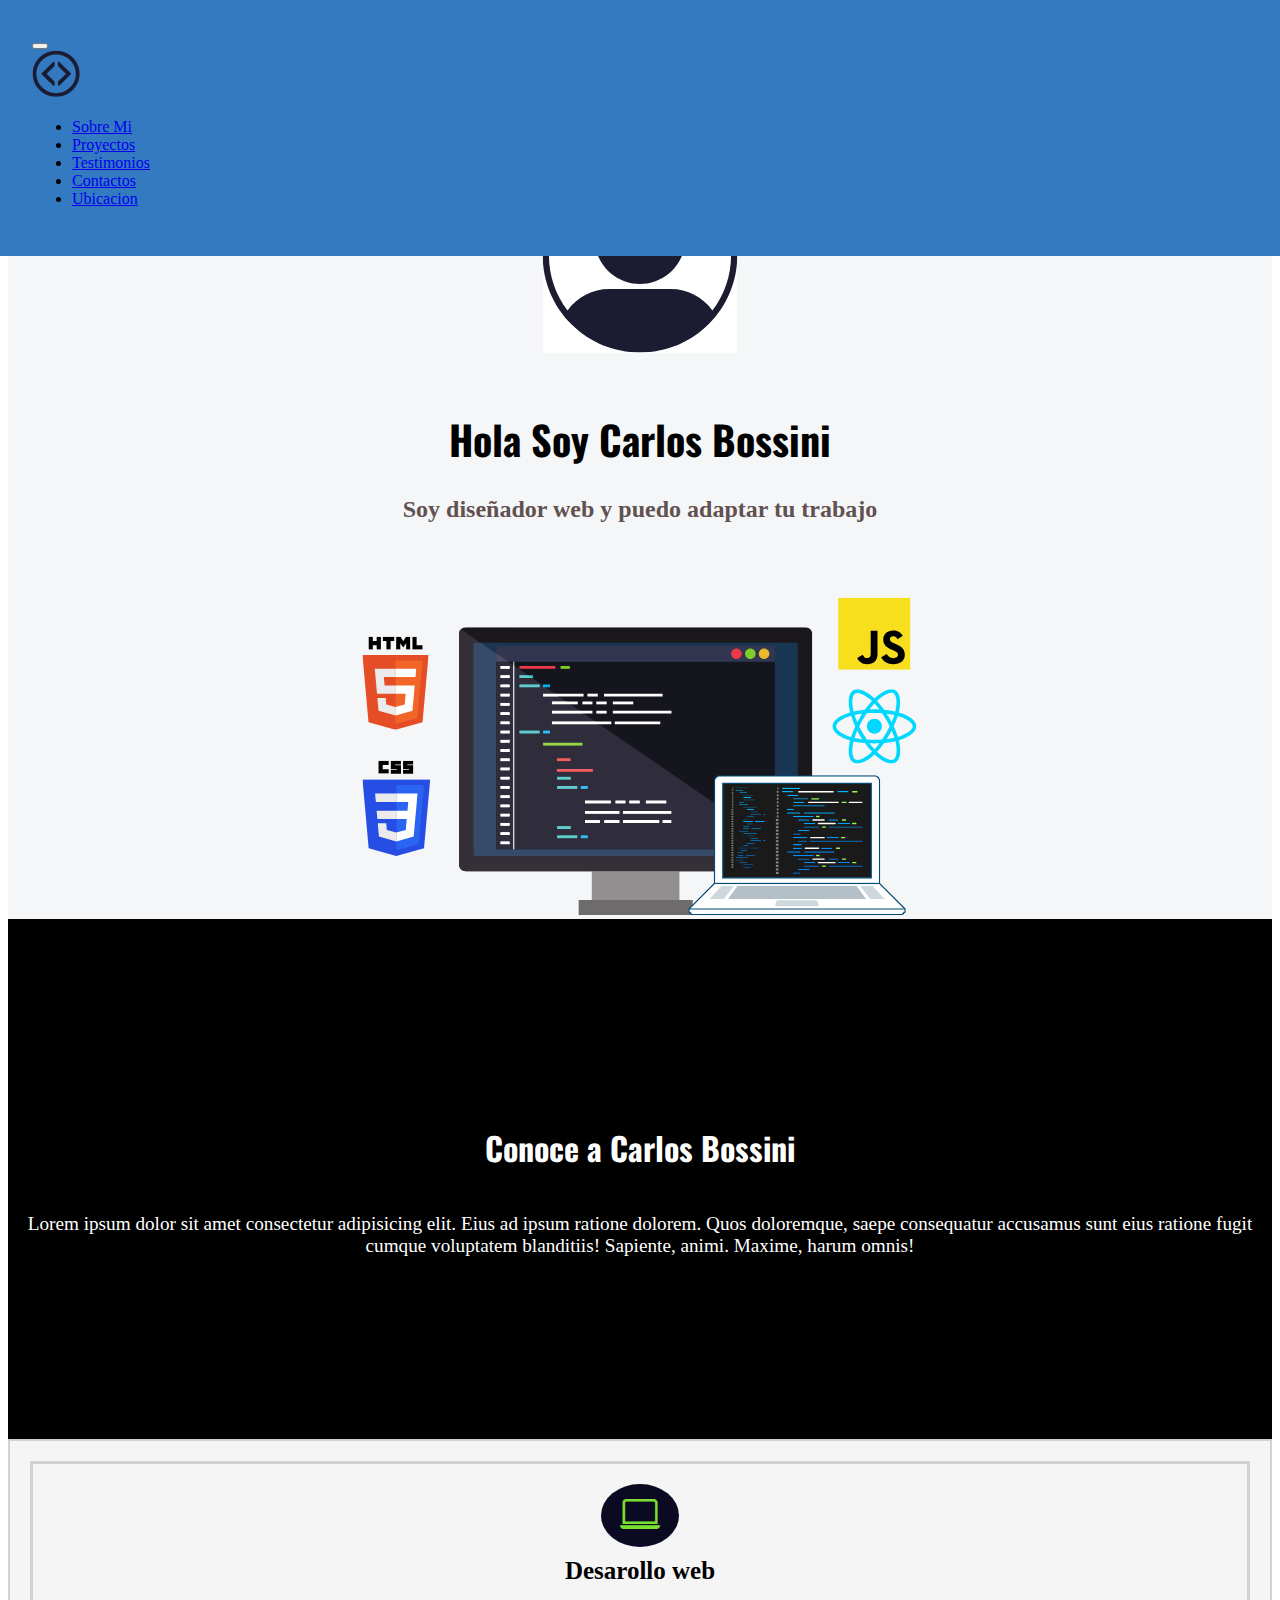
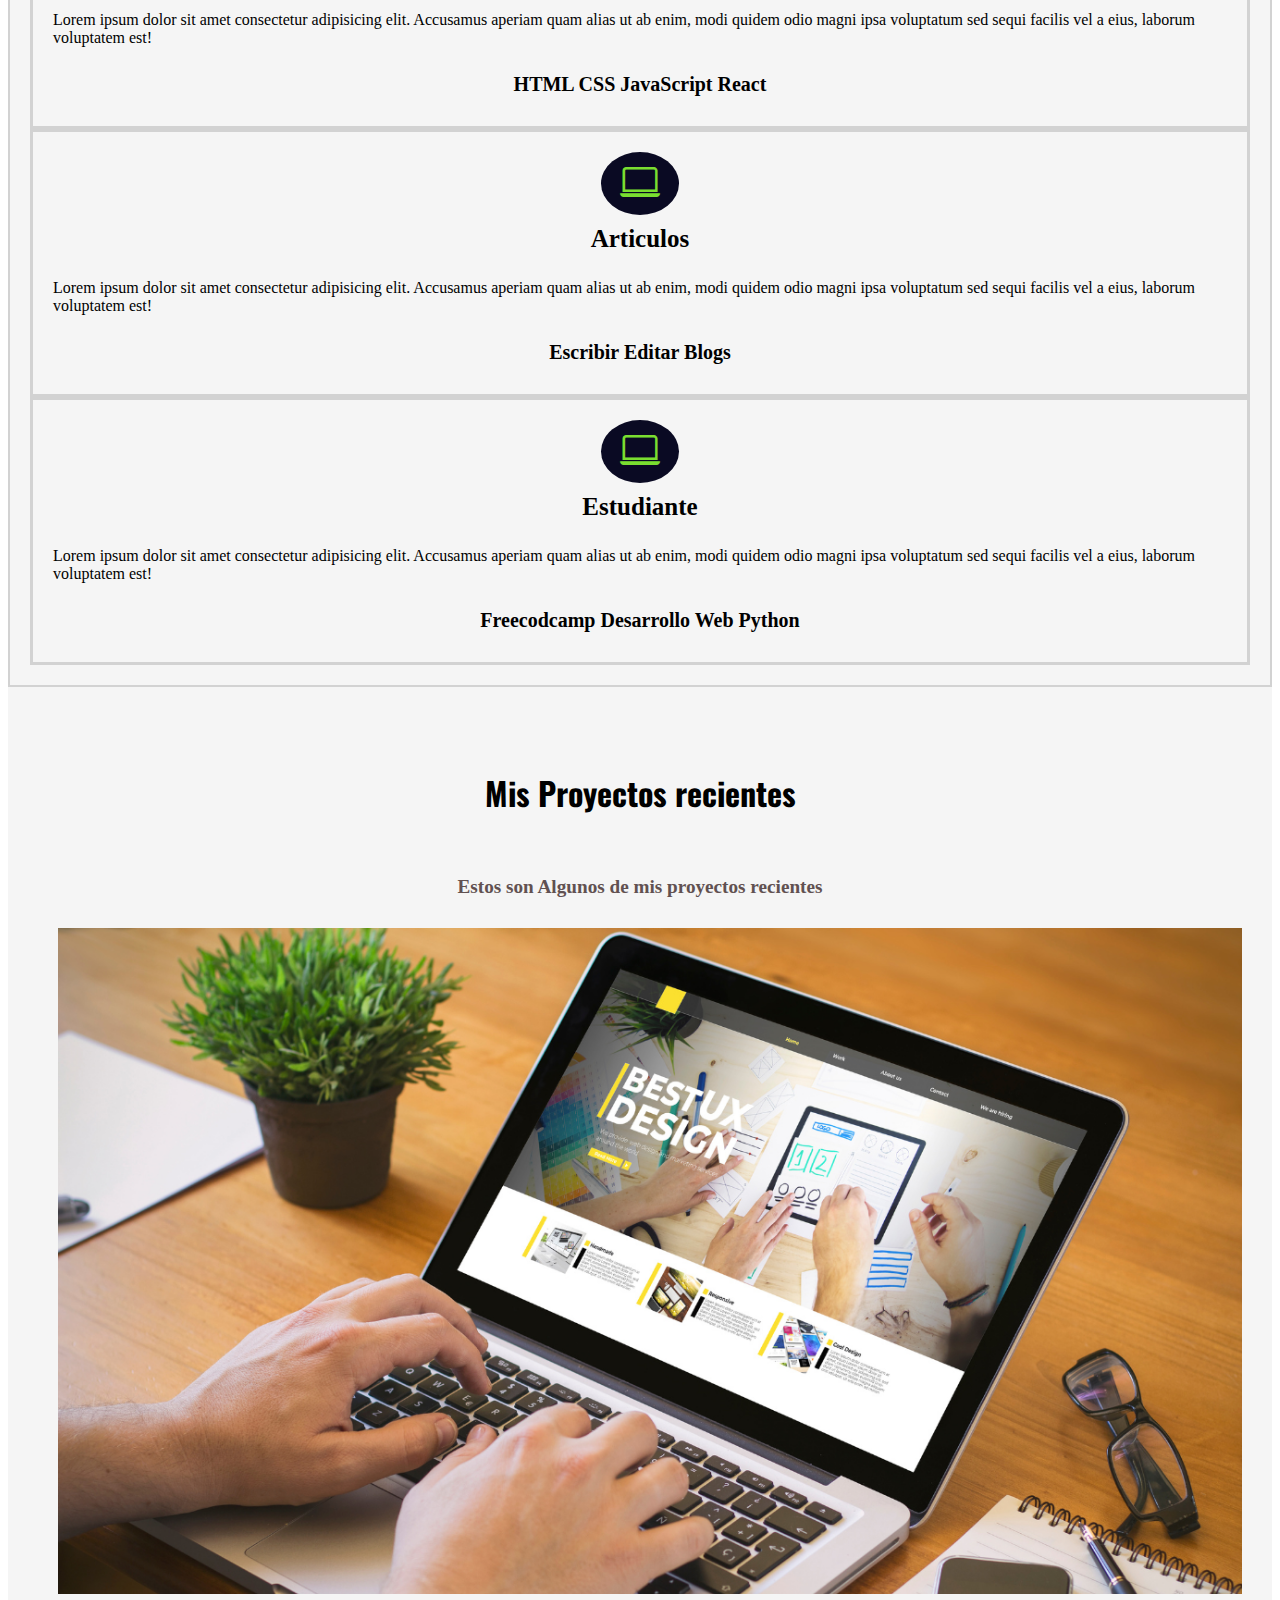
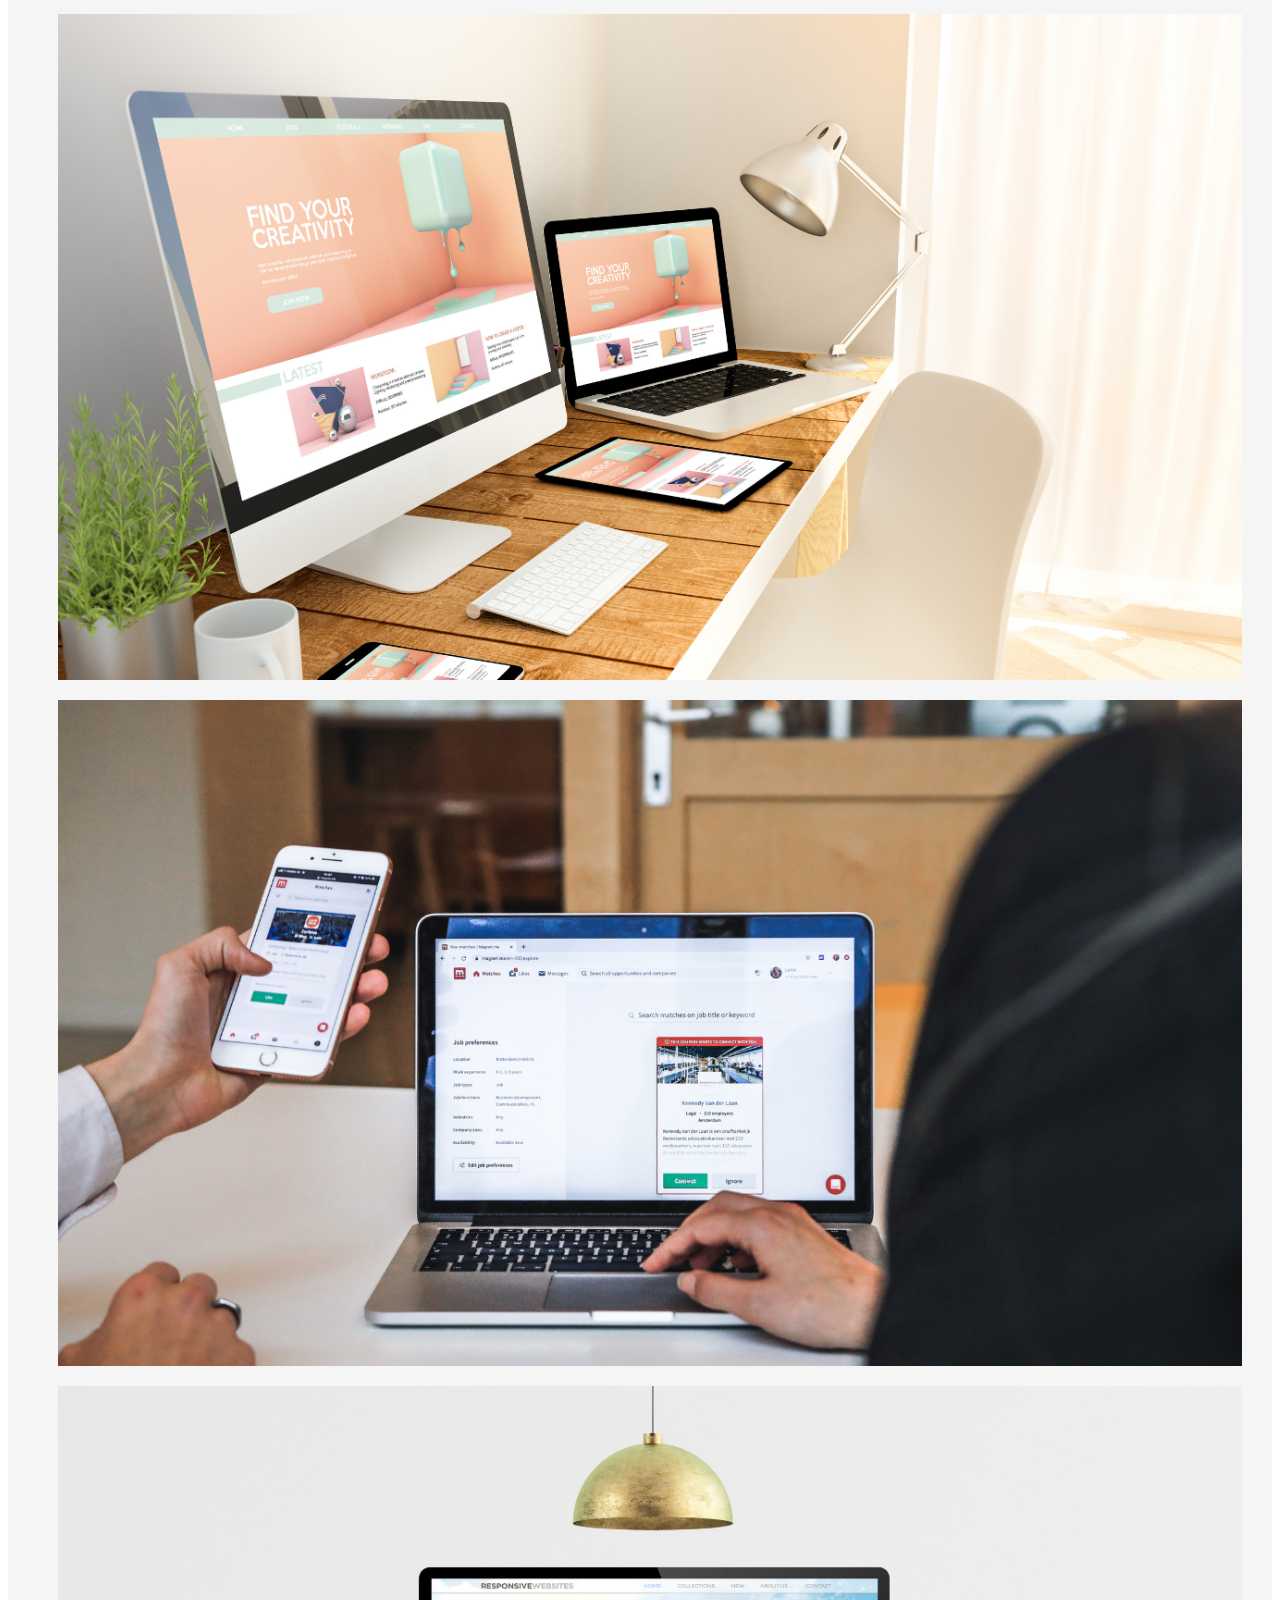
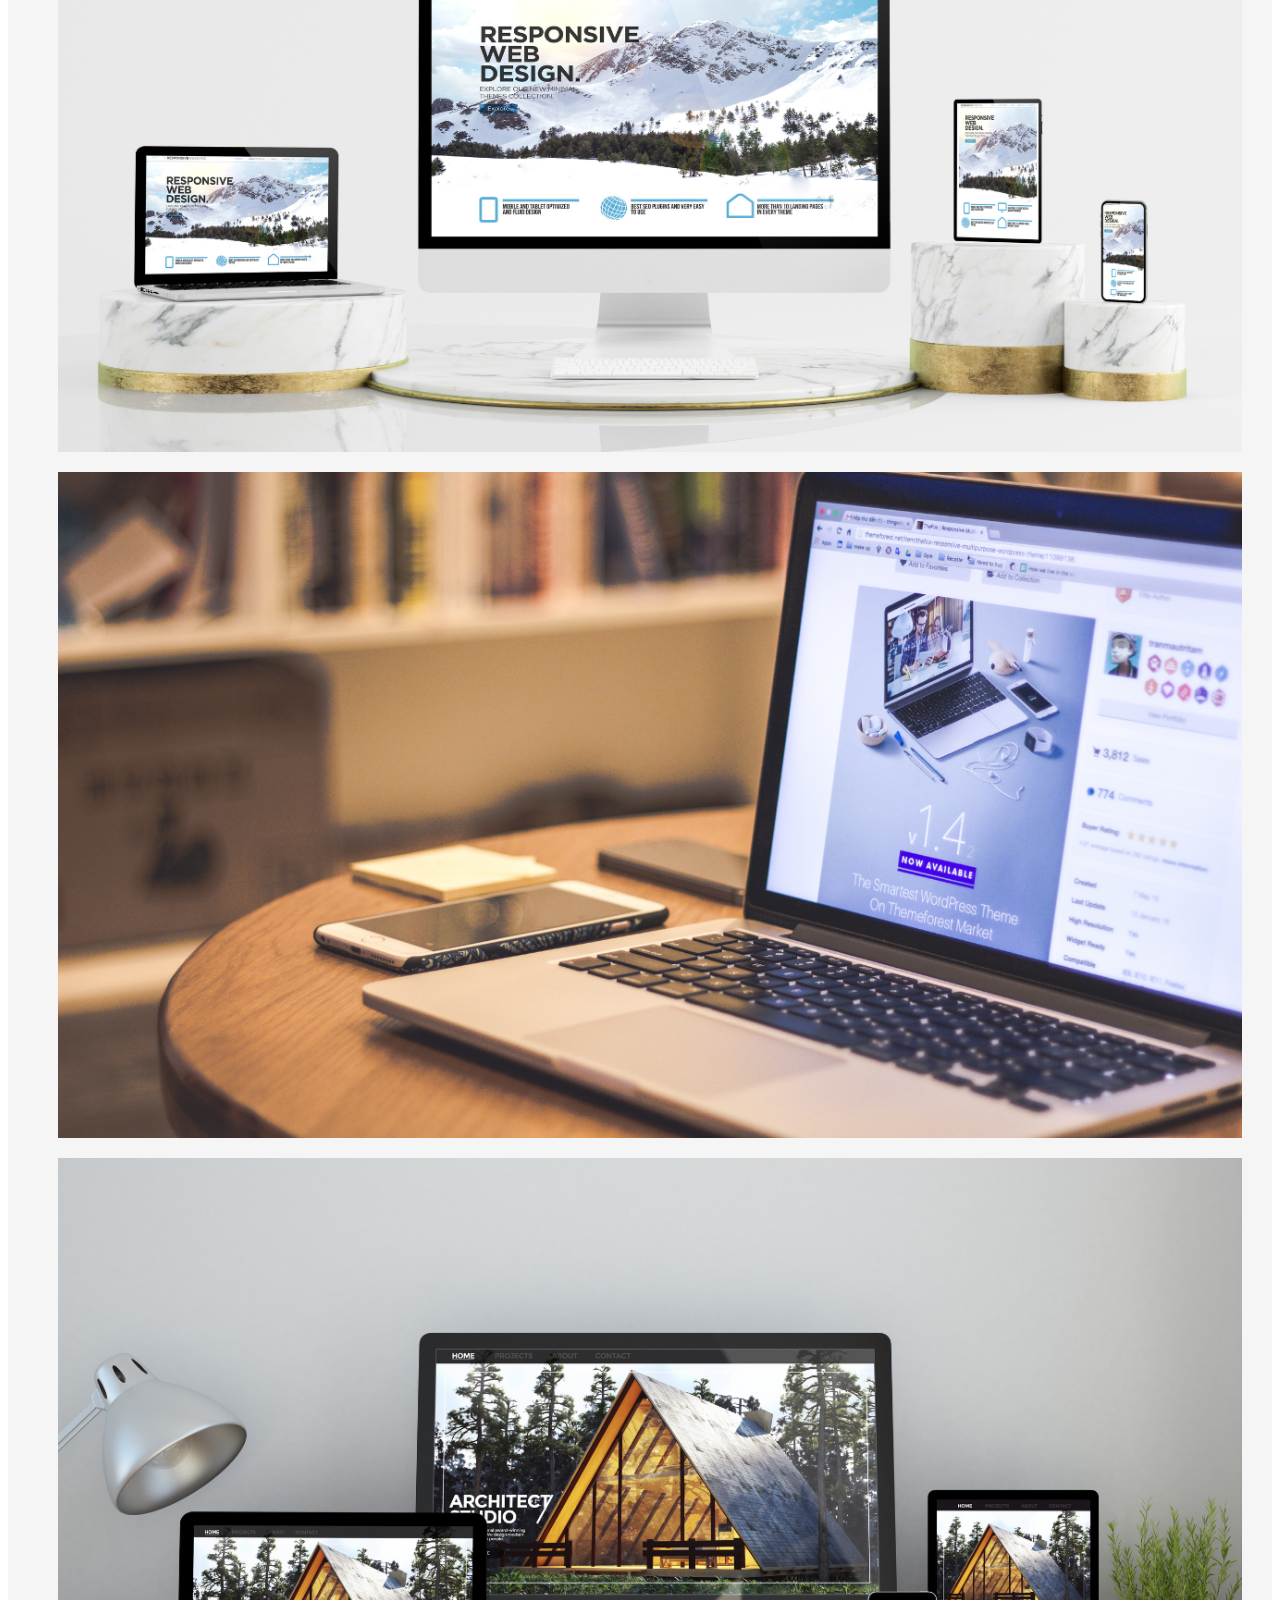
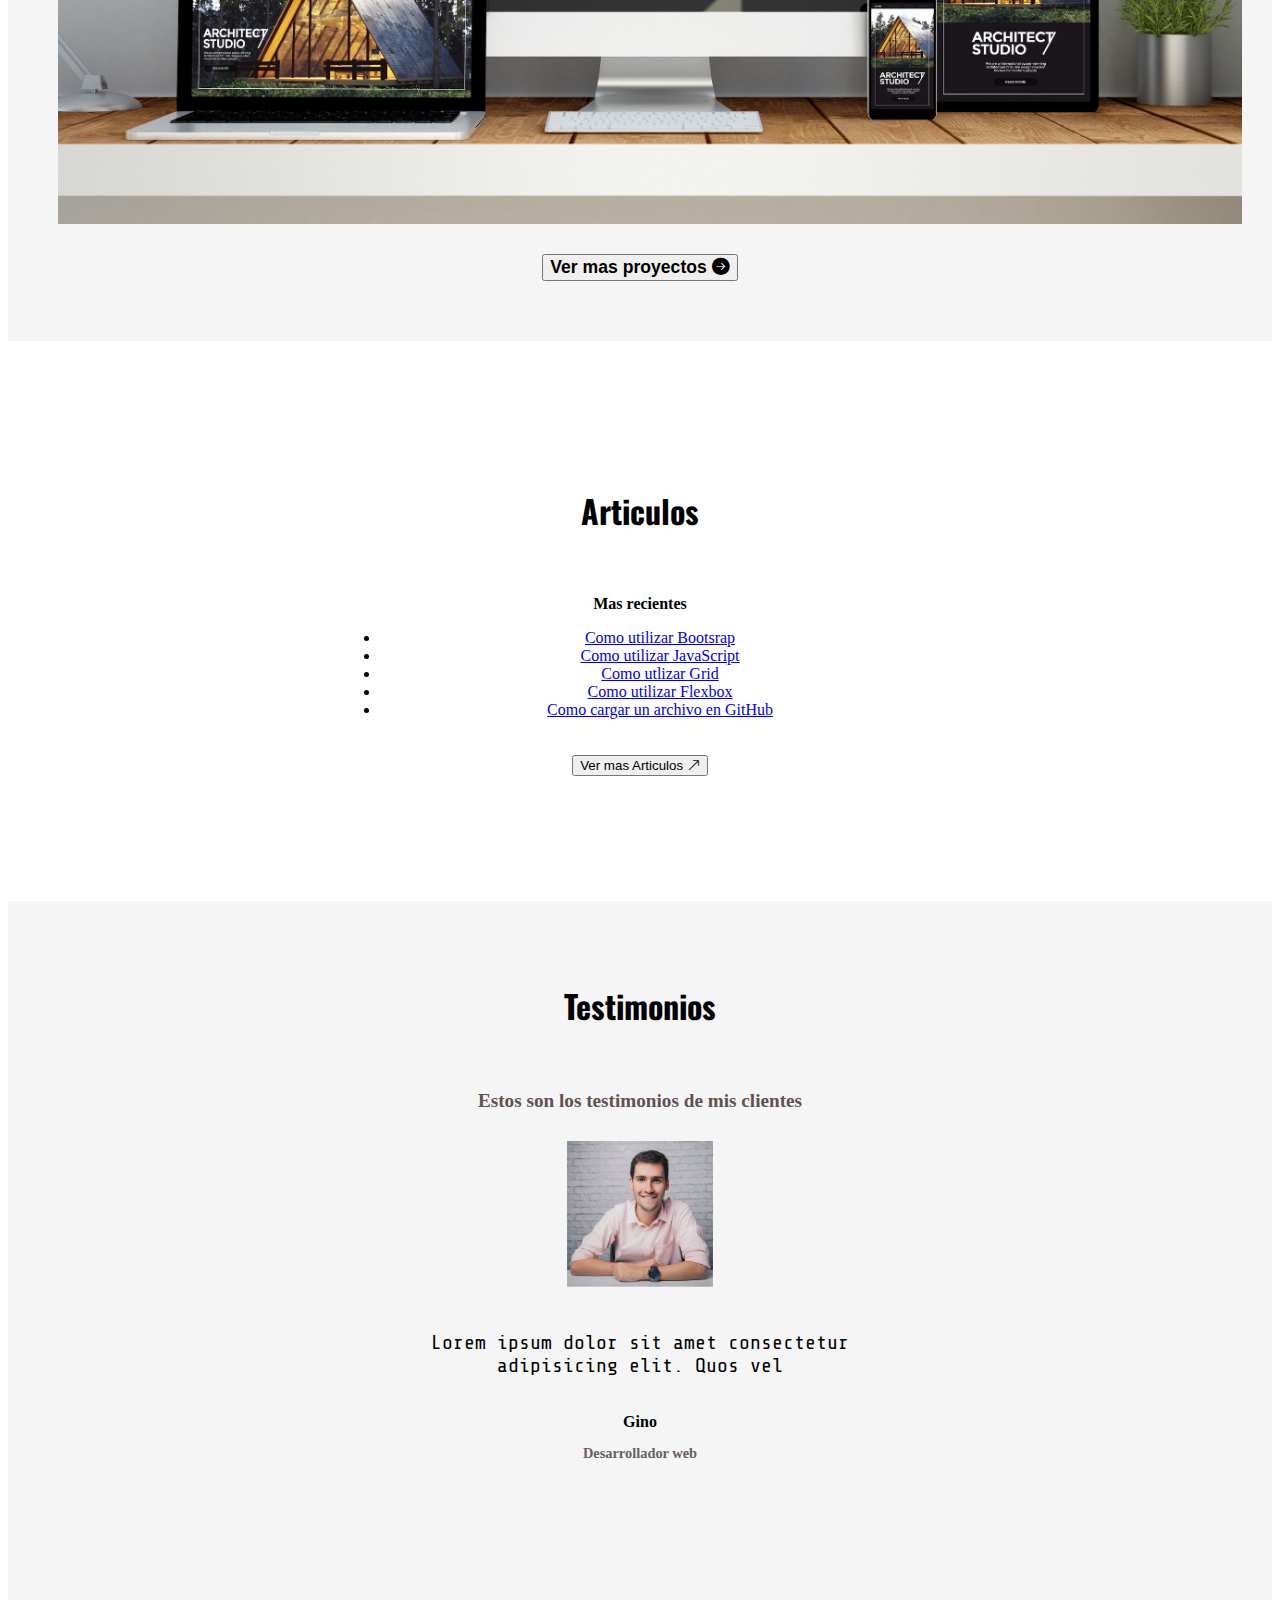
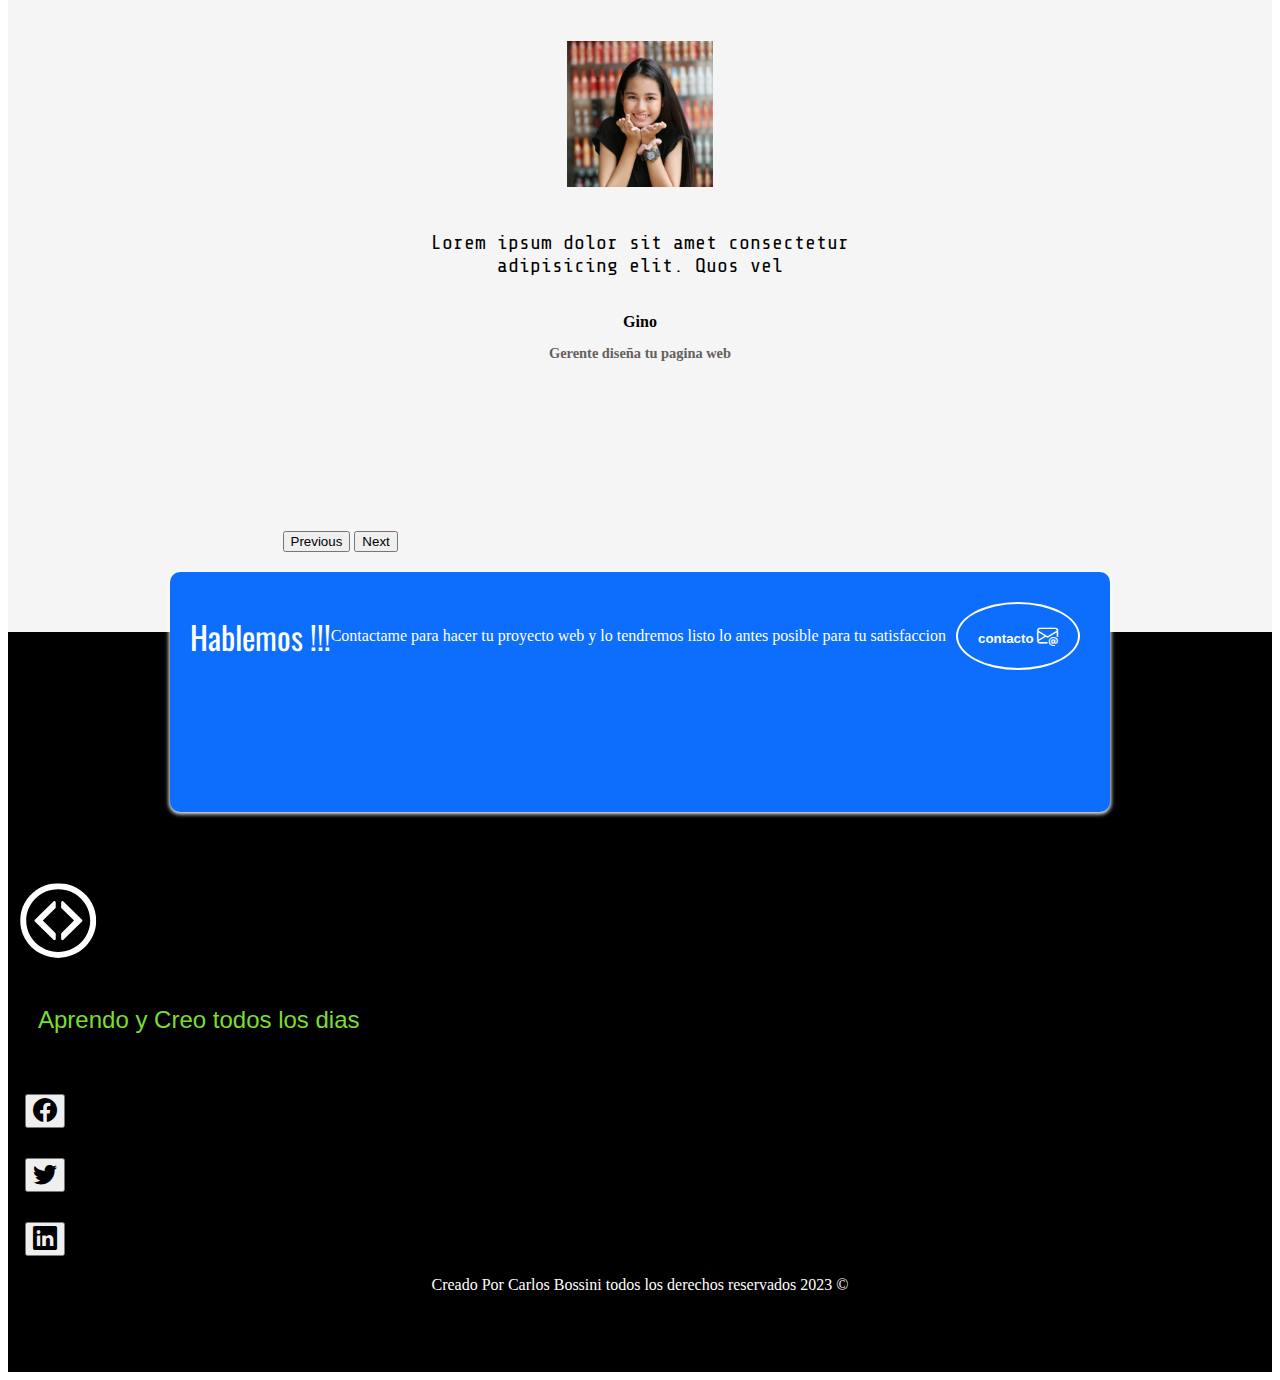
<file: index.html>
<!DOCTYPE html>
<html lang="es">

<head>
    <!--meta datos-->
    <meta charset="UTF-8">
    <meta name="author" content="Carlos Bossini">
    <meta name="description" content="Portafolio de desarrollo de Calos Bossini">
    <meta name="keywords" content="HTML,CSS,JavaScript, React">
    <!-- <meta name="viewport" conten="device-width=device-width, initial-scale=1"> -->
    <meta name="viewport" content="width=device-width,initial-scale=1,minimum-scale=1">
    <!--titulo-->
    <title>Carlos Bossini /Desarrollo web Front-End</title>
    <!--Favicon-->
    <link rel="icon" type="image/x-icon" href="./img/icono.png">

    <!--bootstrap-->
    <link href="https://cdn.jsdelivr.net/npm/bootstrap@5.3.2/dist/css/bootstrap.min.css" rel="stylesheet"
        integrity="sha384-T3c6CoIi6uLrA9TneNEoa7RxnatzjcDSCmG1MXxSR1GAsXEV/Dwwykc2MPK8M2HN" crossorigin="anonymous">
    <!--bootstrap-->
    <link rel="stylesheet" href="https://cdn.jsdelivr.net/npm/bootstrap-icons@1.11.1/font/bootstrap-icons.css">
    <!--css-->
    <link rel="stylesheet" href="./css/style.css">
    <link rel="preconnect" href="https://fonts.googleapis.com">
    <link rel="preconnect" href="https://fonts.gstatic.com" crossorigin>
    <link
        href="https://fonts.googleapis.com/css2?family=Oswald:wght@500;600&family=Poppins:wght@700&family=Young+Serif&display=swap"
        rel="stylesheet">
    <link rel="preconnect" href="https://fonts.googleapis.com">
    <link rel="preconnect" href="https://fonts.gstatic.com" crossorigin>
    <link
        href="https://fonts.googleapis.com/css2?family=Oswald:wght@500;600&family=Poppins:wght@700&family=Share+Tech+Mono&family=Young+Serif&display=swap"
        rel="stylesheet">

</head>


<body class="container-fluid">
    <!--Barra de Navegacion-->
    <header>
        <nav class="navbar navbar-expand-md navbar-light ">
            <div class="container-fluid">
                <button class="navbar-toggler" type="button" data-bs-toggle="collapse" data-bs-target="#navbarToggler"
                    aria-controls="navbarToggler" aria-expanded="false" aria-label="Toggle navigation">
                    <span class="navbar-toggler-icon"></span>
                </button>
                <div class="collapse navbar-collapse " id="navbarToggler">
                    <a class="navbar-brand" href="#"><img class="logo" src="./img/icono.png" alt="logopaginaweb">
                    </a>
                    <ul class="navbar-nav d-flex justify-content-center align-items-center">
                        <li class="nav-item">
                            <a class="nav-link active" aria-current="page" href="#sobre-mi">Sobre Mi</a>
                        </li>
                        <li class="nav-item">
                            <a class="nav-link" href="#proyectos">Proyectos</a>
                        </li>
                        <li class="nav-item">
                            <a class="nav-link" aria-disabled="true" href="#testimonios">Testimonios</a>
                        </li>
                        <li class="nav-item">
                            <a class="nav-link " aria-disabled="true" href="./contacto.html#contact">Contactos</a>
                        </li>
                        <li class="nav-item">
                            <a class="nav-link " aria-disabled="true"
                                href="./ubicacion.html#nuestra-ubicacion">Ubicacion</a>
                        </li>
                    </ul>

                </div>
            </div>
        </nav>
    </header>
    <!--Seccion Hero-->
    <section class="hero align-items-stretch mt-20px">
        <div class="hero-principal d-flex flex-column justify-content-center align-items-center">
            <img class="hero-imagen rounded-circle" src="./img/desarrollador-ejemplo.svg" alt="fotodecarlos">
            <h1>Hola Soy Carlos Bossini</h1>
            <h2>Soy diseñador web y puedo adaptar tu trabajo</h2>
        </div>
        <div class="hero-inferior">
            <img class="hero-inferior-imagen img-fluid" src="./img/hero-inferior.svg" alt="imageninferior">
        </div>

    </section>
    <!--seccion sobre mi-->
    <section id="sobre-mi" class="sobre-mi seccion-oscura">
        <div class="contenedor">
            <h2 class="seccion-titulo texto-blanco">Conoce a Carlos Bossini</h2>
            <p class="seccion-texto">Lorem ipsum dolor sit amet consectetur adipisicing elit. Eius ad ipsum ratione
                dolorem. Quos doloremque, saepe consequatur accusamus sunt eius ratione fugit cumque voluptatem
                blanditiis! Sapiente, animi. Maxime, harum omnis!
            </p>
        </div>
    </section>
    <!--experiencia-->
    <section class="experiencia   seccion-clara">
        <div class="container text-center">
            <div class="row ">
                <div class="col-12 col-md-4 expriencia columna">
                    <i class="bi bi-laptop"></i>
                    <p class="experiencia-titulo">Desarollo web</p>
                    <p>Lorem ipsum dolor sit amet consectetur adipisicing elit. Accusamus aperiam quam alias ut ab enim,
                        modi quidem odio magni ipsa voluptatum sed sequi facilis vel a eius, laborum voluptatem est!
                    </p>
                    <div class="badges-contenedor">
                        <span class="badge text-bg-primary">HTML</span>
                        <span class="badge text-bg-primary">CSS
                        </span>
                        <span class="badge text-bg-primary">JavaScript</span>
                        <span class="badge text-bg-primary">React</span>
                    </div>


                </div>
                <div class="col-12 col-md-4 expriencia columna">
                    <i class="bi bi-laptop"></i>
                    <p class="experiencia-titulo">Articulos</p>
                    <p>Lorem ipsum dolor sit amet consectetur adipisicing elit. Accusamus aperiam quam alias ut ab enim,
                        modi quidem odio magni ipsa voluptatum sed sequi facilis vel a eius, laborum voluptatem est!
                    </p>
                    <div class="badges-contenedor">
                        <span class="badge text-bg-primary">Escribir</span>
                        <span class="badge text-bg-primary">Editar</span>
                        <span class="badge text-bg-primary">Blogs</span>


                    </div>

                </div>
                <div class="col-12 col-md-4 expriencia columna">
                    <i class="bi bi-laptop"></i>
                    <p class="experiencia-titulo">Estudiante</p>
                    <p>Lorem ipsum dolor sit amet consectetur adipisicing elit. Accusamus aperiam quam alias ut ab enim,
                        modi quidem odio magni ipsa voluptatum sed sequi facilis vel a eius, laborum voluptatem est!
                    </p>
                    <div class="badges-contenedor">
                        <span class="badge text-bg-primary">Freecodcamp</span>
                        <span class="badge text-bg-primary">Desarrollo Web
                        </span>
                        <span class="badge text-bg-primary">Python</span>

                    </div>
                </div>

    </section>
    <!--Proyectos-->
    <section id="proyectos" class="proyectos-recientes seccion-clara d-flex flex-column">
        <h2 class="seccion-titulo  texto-negro">Mis Proyectos recientes</h2>
        <h3 class="seccion-descripcion">Estos son Algunos de mis proyectos recientes</h3>


        <!--galeria de proyectos-->
        <div class="continar text-center poryectos-contenedor">
            <div class="row">
                <!--PROYECTO 1-->
                <div class="col-12 col-md-6 col-lg-4">
                    <div class="proyecto">
                        <img src="./img/proyecto1.png" alt="proyecto1">
                        <div class="overlay">
                            <p>proyecto 1</p>
                            <div class="iconos-contenedor" d-flex justify-content-around><a 
                                    href="https://icons.getbootstrap.com/icons/github/" target="_blank"> <i
                                        class="bi bi-github"></i> <a 
                                        href="https://www.freecodecamp.org/learn/2022/responsive-web-design/"
                                        target="_blank"><i class="bi bi-laptop"></i></a></a>
                            </div>


                        </div>

                    </div>
                </div>
                <!--PROYECTO 2-->
                <div class="col-12 col-md-6 col-lg-4">
                    <div class="proyecto">
                        <img src="./img/proyecto2.png" alt="proyecto2">
                        <div class="overlay">
                            <p>proyecto 2</p>
                            <div class="iconos-contenedor"><a href="https://icons.getbootstrap.com/icons/github/"
                                    target="_blank"> <i class="bi bi-github"></i></a> <a
                                    href="https://www.freecodecamp.org/learn/2022/responsive-web-design/"
                                    target="_blank"><i class="bi bi-laptop"></i></a></div>
                        </div>

                    </div>

                </div>
                <!--PROYECTO3-->
                <div class="col-12 col-md-6 col-lg-4">
                    <div class="proyecto">
                        <img src="./img/proyecto3.png" alt="proyecto3">
                        <div class="overlay">
                            <p>proyecto 3</p>
                            <div class="iconos-contenedor"><a href="https://icons.getbootstrap.com/icons/github/"
                                    target="_blank"> <i class="bi bi-github"></i></a><a
                                    href="https://www.freecodecamp.org/learn/2022/responsive-web-design/"
                                    target="_blank"><i class="bi bi-laptop"></i></a></div>
                        </div>

                    </div>

                </div>
                <!--PORYECTO 4-->
                <div class="col-12 col-md-6 col-lg-4">
                    <div class="proyecto">
                        <img src="./img/proyecto4.png" alt="proyecto4">
                        <div class="overlay">
                            <p>proyecto 4</p>
                            <div class="iconos-contenedor"><a href="https://icons.getbootstrap.com/icons/github/"
                                    target="_blank"> <i class="bi bi-github"></i></a> <a
                                    href="https://www.freecodecamp.org/learn/2022/responsive-web-design/"
                                    target="_blank"><i class="bi bi-laptop"></i></a></div>
                        </div>

                    </div>

                </div>
                <!--PROYECTO 5-->
                <div class="col-12 col-md-6 col-lg-4">
                    <div class="proyecto">
                        <img src="./img/proyecto5.png" alt="proyecto5">
                        <div class="overlay">
                            <p>proyecto 5</p>
                            <div class="iconos-contenedor"><a href="https://icons.getbootstrap.com/icons/github/"
                                    target="_blank"> <i class="bi bi-github"></i></a><a
                                    href="https://www.freecodecamp.org/learn/2022/responsive-web-design/"
                                    target="_blank"><i class="bi bi-laptop"></i></a></div>
                        </div>

                    </div>

                </div>
                <!--´PROYECTO6-->
                <div class="col-12 col-md-6 col-lg-4">
                    <div class="proyecto">
                        <img src="./img/proyecto6.png" alt="proyecto6">
                        <div class="overlay">
                            <p>proyecto 6</p>
                            <div class="iconos-contenedor"><a href="https://icons.getbootstrap.com/icons/github/"
                                    target="_blank"> <i class="bi bi-github"></i></a><a
                                    href="https://www.freecodecamp.org/learn/2022/responsive-web-design/"
                                    target="_blank"><i class="bi bi-laptop"></i></a></div>
                        </div>

                    </div>

                </div>

            </div>
        </div>
        <a href="https://github.com/worldipc1/worldipc1" target="_blank">
            <button type="button" class="btn btn-info">Ver mas proyectos
                <i class="bi bi-arrow-right-circle-fill"></i>
            </button>
        </a>
    </section>
    <!--lista de articulos-->
    <section class="articulos justify-content-start">
        <h2 class="seccion-titulo">Articulos</h2>
        <div class="card">
            <div class="card-header">
                Mas recientes
            </div>
            <ul class="list-group list-group-flush">

                <li class="list-group-item hoverly "><a class="text-decoration-none"
                        href="https://raiolanetworks.es/blog/bootstrap/" alt="linkweb" target="_blank">Como utilizar Bootsrap</a>
                </li>

                <li class="list-group-item hoverly"><a class="text-decoration-none" href="https://platzi.com/cursos/basico-javascript/?utm_source=google&utm_medium=cpc&utm_campaign=20304299275&utm_adgroup=153534948187&utm_content=663386160434&gclid=EAIaIQobChMIj7b7vsGKggMVw1VIAB2diAvOEAAYAyAAEgIC-vD_BwE&gclsrc=aw.ds" alt="linkeb" target="_blank"> Como
                    utilizar JavaScript </a></li>
                
                    <li class="list-group-item hoverly"><a class="text-decoration-none" href="https://lenguajecss.com/css/maquetacion-y-colocacion/grid-css/" alt="linkweb" target="_blank"> 
                   Como utlizar Grid </a></li>

                   <li class="list-group-item">
                <a class="text-decoration-none" href="https://www.ionos.es/digitalguide/paginas-web/creacion-de-paginas-web/css-flexbox/" alt="linkweb" target="_blank">
                    Como utilizar Flexbox </a></li>
                
                    <li class="list-group-item hoverly "><a class="text-decoration-none" href="https://www.freecodecamp.org/espanol/" target="_blank">
                   Como cargar un archivo en GitHub </a></li>
                
            </ul>
        </div>
        <a class="text-decoration-none" href="https://git-scm.com/download/win" target="_blank">
            <button type="button" class="btn btn-outline-info">Ver mas Articulos
                <i class="bi bi-arrow-up-right hoverly"></i>
            </button>
        </a>

    </section>
    <!--testimonios carrusel-->
    <section id="testimonios" class="testimonios seccion-clara">
        <h2 class="seccion-titulo">Testimonios</h2>
        <h3 class="seccion-descripcion">Estos son los testimonios de mis clientes</h3>
        <!--carrusel-->
        <div id="testimonio-carrusel" class="carousel carrusel-dark slide" data-bs-ride="carousel">
            <div class="carousel-inner">
                <div class="carousel-item active">
                    <div class="container">
                        <img class="testimonio-imagen rounded-circle" src="./img/cliente1.svg" alt="jean">
                        <p class="testimonio-texto">Lorem ipsum dolor sit amet consectetur adipisicing elit. Quos vel </p>
                        <div class="testimonio-info">
                            <p class="cliente">Gino</p>
                            <p class="cargo"> Desarrollador web</p>
                        </div>
                    </div>
                </div>
                <div class="carousel-item">
                    <div class="container">
                        <img class="testimonio-imagen rounded-circle" src="./img/cliente2.svg" alt="nora">
                        <p class="testimonio-texto">Lorem ipsum dolor sit amet consectetur adipisicing elit. Quos vel</p>
                        <div class="testimonio-info">
                            <p class="cliente">Gino</p>
                            <p class="cargo"> Gerente diseña tu pagina web</p>
                        </div>
                    </div>


                </div>
            </div>
            <button class="carousel-control-prev" type="button" data-bs-target="#testimonio-carrusel"
                data-bs-slide="prev">
                <span class="carousel-control-prev-icon text-light bg-dark rounded-circle " aria-hidden="true"></span>
                <span class="visually-hidden">Previous</span>
            </button>
            <button class="carousel-control-next " type="button" data-bs-target="#testimonio-carrusel"
                data-bs-slide="next ">
                <span class="carousel-control-next-icon text-light bg-dark rounded-circle" aria-hidden="true"></span>
                <span class="visually-hidden">Next</span>
            </button>
        </div>
    </section>

    <!--seccion contacto-->

    <section id="contactos" class="contacto seccion-oscura">

        <div class="container">
            <div class="container text-center rectangulo d-flex justify-content-evenly">
                <div class="row">
                    <div class="col-12 col-md-4 seccion-titulo">
                        Hablemos !!!
                    </div>
                    <div class="col-12 col-md-4 descripcion "> Contactame para hacer tu proyecto web y lo tendremos
                        listo lo antes posible para tu satisfaccion
                    </div>
                    <div class="col-12 col-md-4">
                        <a href="mailto: worldipc1@live.com">
                            <button type="button"> contacto <i class="bi bi-envelope-at"></i></button>
                        </a>
                    </div>
                </div>
            </div>
        </div>
    </section>

    <!--pie de pagina-->

    <footer class="seccion-oscura d-flex flex-column align-items-center justify-content-center">
        <img class="footer-logo" src="./img/icono-blanco.svg" alt="logo del portafolio">
        <p class="footer-texto text-center">Aprendo y Creo todos los dias</p>
        <div class="iconos-redes-sociales d-flex flex-wrap align-items-center justify-content-center">
            <a href="https://www.facebook.com/"  target="_blank" alt="face"><button class="face rounded-5 "> <i
                        class="bi bi-facebook"></i></button></a>
            <a href="https://twitter.com/i/flow/login?input_flow_data=%7B%22requested_variant%22%3A%22eyJsYW5nIjoiZXMifQ%3D%3D%22%7D" target="_blank"
                alt="twitter"><button class="twitter rounded-5"><i class="bi bi-twitter"></i></button></a>
            <a href="https://ar.linkedin.com/" target="_blank" alt="linkedin"><button class="linkedin rounded-5"> <i
                        class="bi bi-linkedin"></i></button></a>
        </div>

        <div class="derecho-de-autor">Creado Por Carlos Bossini todos los derechos reservados 2023 &#169;</div>
    </footer>



    <script src="https://cdn.jsdelivr.net/npm/bootstrap@5.3.2/dist/js/bootstrap.bundle.min.js"
        integrity="sha384-C6RzsynM9kWDrMNeT87bh95OGNyZPhcTNXj1NW7RuBCsyN/o0jlpcV8Qyq46cDfL"
        crossorigin="anonymous"></script>
</body>

</html>
</file>
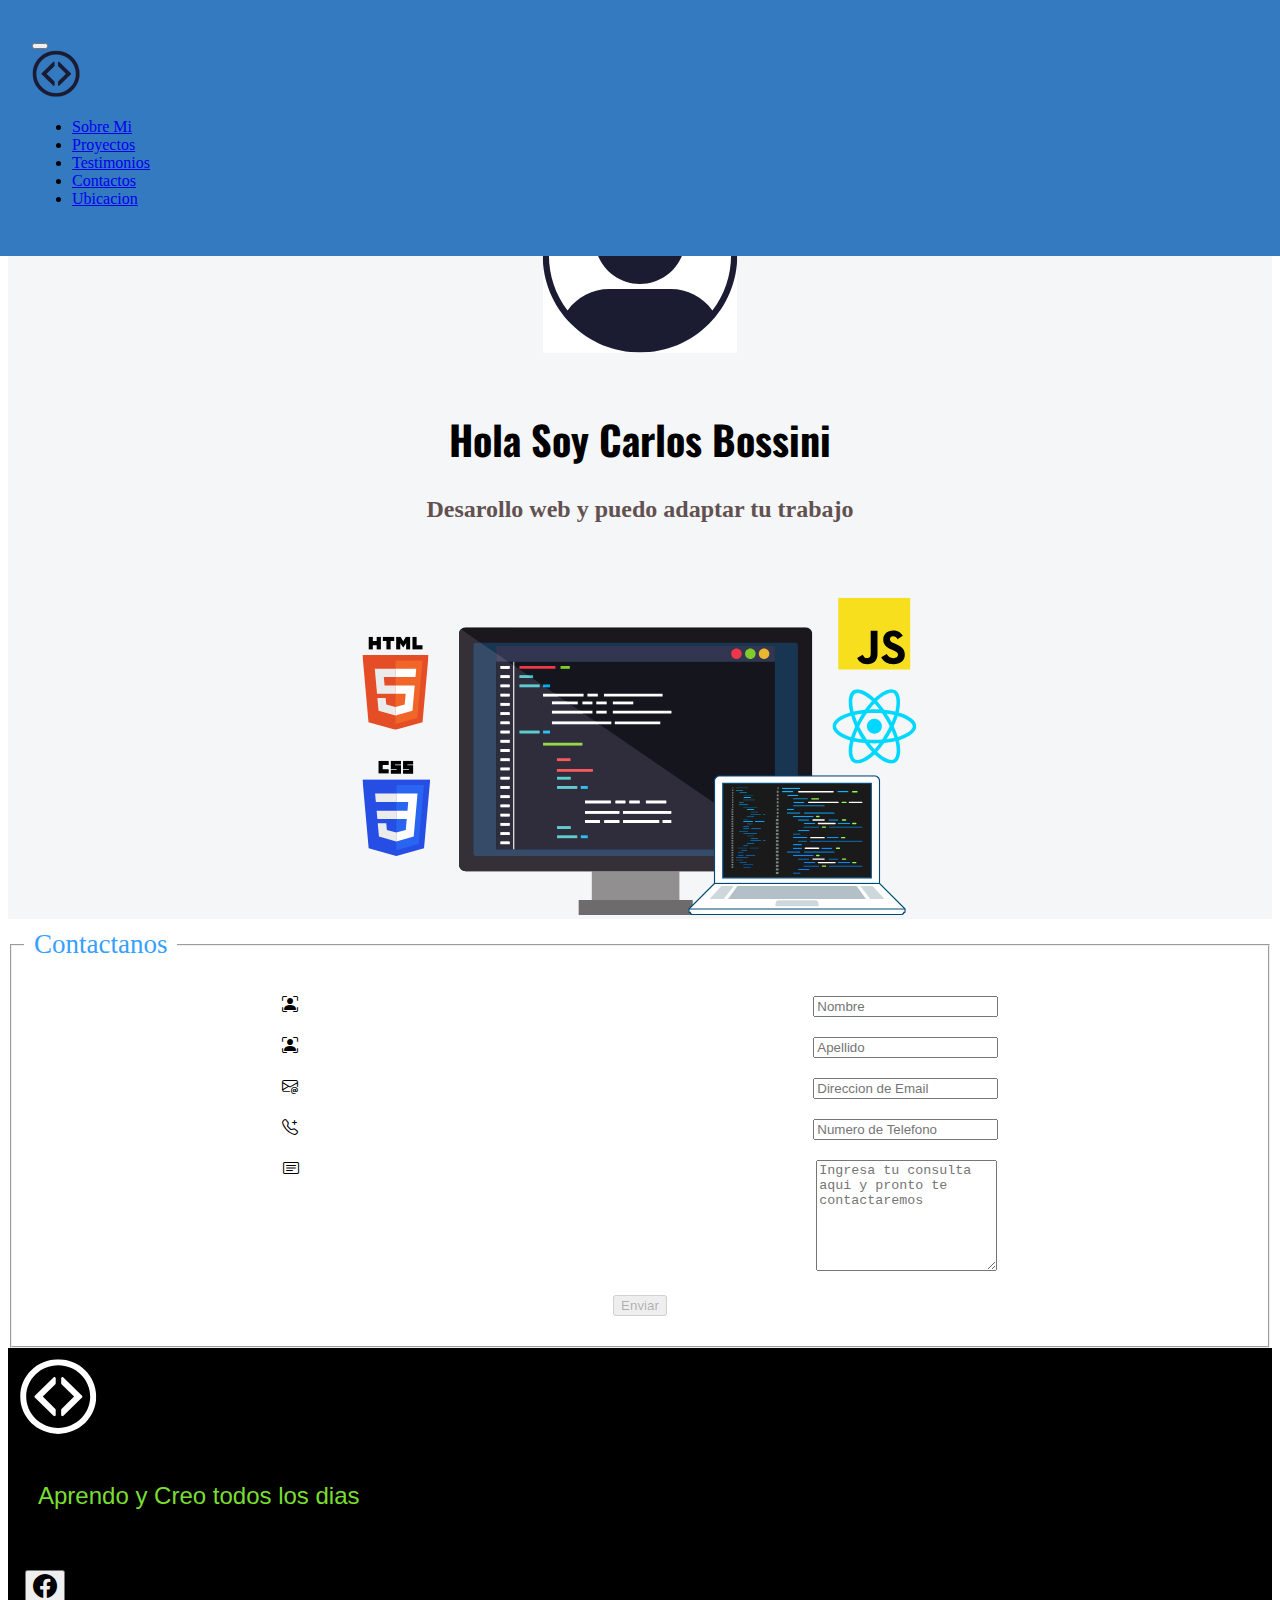
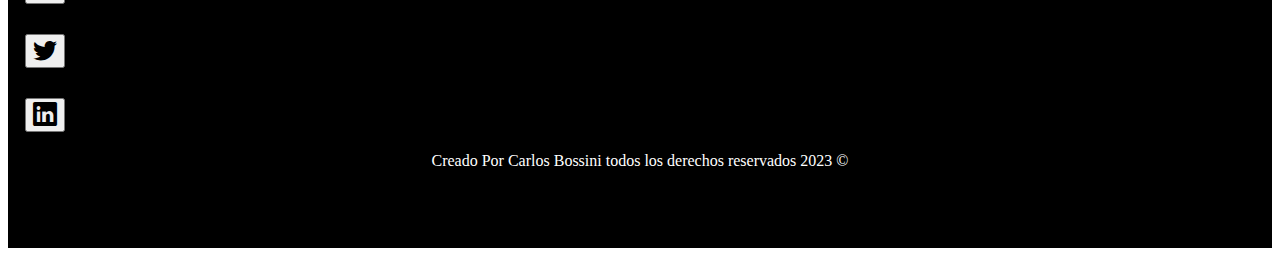
<file: contacto.html>
<!DOCTYPE html>
<html lang="es">

<head>
    <!--meta datos-->
    <meta charset="UTF-8">
    <meta name="author" content="Carlos Bossini">
    <meta name="description" content="Portafolio de desarrollo de Calos Bossini">
    <meta name="keywords" content="HTML,CSS,JavaScript, React">
    <!-- <meta name="viewport" conten="device-width=device-width, initial-scale=1"> -->
    <meta name="viewport" content="width=device-width,initial-scale=1,minimum-scale=1">
    <!--titulo-->
    <title>Carlos Bossini2 /Desarrollo web Front-End</title>
    <!--Favicon-->
    <link rel="icon" type="image/x-icon" href="./img/icono.png">

    <!--bootstrap-->
    <link href="https://cdn.jsdelivr.net/npm/bootstrap@5.3.2/dist/css/bootstrap.min.css" rel="stylesheet"
        integrity="sha384-T3c6CoIi6uLrA9TneNEoa7RxnatzjcDSCmG1MXxSR1GAsXEV/Dwwykc2MPK8M2HN" crossorigin="anonymous">
    <!--bootstrap-->
    <link rel="stylesheet" href="https://cdn.jsdelivr.net/npm/bootstrap-icons@1.11.1/font/bootstrap-icons.css">
    <!--css-->
    <link rel="stylesheet" href="./css/style.css">
    <link rel="preconnect" href="https://fonts.googleapis.com">
    <link rel="preconnect" href="https://fonts.gstatic.com" crossorigin>
    <link
        href="https://fonts.googleapis.com/css2?family=Oswald:wght@500;600&family=Poppins:wght@700&family=Young+Serif&display=swap"
        rel="stylesheet">
    <link rel="preconnect" href="https://fonts.googleapis.com">
    <link rel="preconnect" href="https://fonts.gstatic.com" crossorigin>
    <link
        href="https://fonts.googleapis.com/css2?family=Oswald:wght@500;600&family=Poppins:wght@700&family=Share+Tech+Mono&family=Young+Serif&display=swap"
        rel="stylesheet">

</head>


<body class="container-fluid">
    <!--Barra de Navegacion-->
    <header>
        <nav class="navbar navbar-expand-md navbar-light ">
            <div class="container-fluid">
                <button class="navbar-toggler" type="button" data-bs-toggle="collapse" data-bs-target="#navbarToggler"
                    aria-controls="navbarToggler" aria-expanded="false" aria-label="Toggle navigation">
                    <span class="navbar-toggler-icon"></span>
                </button>
                <div class="collapse navbar-collapse " id="navbarToggler">
                    <a class="navbar-brand" href="#"><img class="logo" src="./img/icono.png" alt="logopaginaweb">
                    </a>
                    <ul class="navbar-nav d-flex justify-content-center align-items-center">
                        <li class="nav-item">
                            <a class="nav-link active" aria-current="page" href="./index.html#sobre-mi">Sobre Mi</a>
                        </li>
                        <li class="nav-item">
                            <a class="nav-link" href="./index.html#proyectos">Proyectos</a>
                        </li>
                        <li class="nav-item">
                            <a class="nav-link" aria-disabled="true" href="./index.html#testimonios">Testimonios</a>
                        </li>
                        <li class="nav-item">
                            <a class="nav-link " aria-disabled="true" href="#contact">Contactos</a>
                        </li>
                        <li class="nav-item">
                            <a class="nav-link " aria-disabled="true" href="./ubicacion.html#nuestra-ubicacion">Ubicacion</a>
                        </li>
                    </ul>

                </div>
            </div>
        </nav>
    </header>
    <!--Seccion Hero-->
    <section class="hero align-items-stretch mt-20px">
        <div class="hero-principal d-flex flex-column justify-content-center align-items-center">
            <img class="hero-imagen rounded-circle" src="./img/desarrollador-ejemplo.svg" alt="fotodecarlos">
            <h1>Hola Soy Carlos Bossini</h1>
            <h2>Desarollo web y puedo adaptar tu trabajo</h2>
        </div>
        <div class="hero-inferior">
            <img class="hero-inferior-imagen img-fluid" src="./img/hero-inferior.svg" alt="imageninferior">
        </div>

    </section>
    <div id="contact" class="container contact-container">
        <div class="row">
            <div class="col-md-12">
                <div class="well well-sm">
                    <form class="form-horizontal" method="post">
                        <fieldset>
                            <legend class="text-center header">Contactanos</legend>

                            <div class="form-group ">
                                <span class="col-md-1 col-md-offset-2 text-center "><i
                                        class="bi bi-person-bounding-box"></i></span>
                                <div class="col-md-8  formy">
                                    <input id="fname" name="name" type="text" placeholder="Nombre" class="form-control">
                                </div>
                            </div>
                            <div class="form-group ">
                                <span class="col-md-1 col-md-offset-2 text-center"><i
                                        class="bi bi-person-bounding-box"></i></span>
                                <div class="col-md-8 formy">
                                    <input id="lname" name="name" type="text" placeholder="Apellido"
                                        class="form-control">
                                </div>
                            </div>

                            <div class="form-group">
                                <span class="col-md-1 col-md-offset-2 text-center"><i
                                        class="bi bi-envelope-at"></i></span>
                                <div class="col-md-8 formy">
                                    <input id="email" name="email" type="text" placeholder="Direccion de Email"
                                        class="form-control">
                                </div>
                            </div>

                            <div class="form-group">
                                <span class="col-md-1 col-md-offset-2 text-center"><i
                                        class="bi bi-telephone-plus"></i></span>
                                <div class="col-md-8 formy">
                                    <input id="phone" name="phone" type="text" placeholder="Numero de Telefono"
                                        class="form-control">
                                </div>
                            </div>

                            <div class="form-group">
                                <span class="col-md-1 col-md-offset-2 text-center"><i
                                        class="bi bi-card-text"></i></i></span>
                                <div class="col-md-8 formy">
                                    <textarea class="form-control" id="message" name="message"
                                        placeholder="Ingresa tu consulta aqui y pronto te contactaremos"
                                        rows="7"></textarea>
                                </div>
                            </div>

                            <div class="form-group">
                                <div class="col-md-12 text-center">
                                    <button type="submit" disabled class="btn btn-primary btn-lg">Enviar</button>
                                </div>
                            </div>
                        </fieldset>
                    </form>
                </div>
            </div>
        </div>
    </div>
    <footer class="seccion-oscura d-flex flex-column align-items-center justify-content-center">
        <img class="footer-logo" src="./img/icono-blanco.svg" alt="logo del portafolio">
        <p class="footer-texto text-center">Aprendo y Creo todos los dias</p>
        <div class="iconos-redes-sociales d-flex flex-wrap align-items-center justify-content-center">
            <a href="https://www.facebook.com/" alt="face"><button class="face rounded-5 "> <i
                        class="bi bi-facebook"></i></button></a>
            <a href="https://twitter.com/i/flow/login?input_flow_data=%7B%22requested_variant%22%3A%22eyJsYW5nIjoiZXMifQ%3D%3D%22%7D"
                alt="twitter"><button class="twitter rounded-5"><i class="bi bi-twitter"></i></button></a>
            <a href="https://ar.linkedin.com/" alt="linkedin"><button class="linkedin rounded-5"> <i
                        class="bi bi-linkedin"></i></button></a>
        </div>

        <div class="derecho-de-autor">Creado Por Carlos Bossini todos los derechos reservados 2023 &#169;</div>

    </footer>
    <script src="https://cdn.jsdelivr.net/npm/bootstrap@5.3.2/dist/js/bootstrap.bundle.min.js"
        integrity="sha384-C6RzsynM9kWDrMNeT87bh95OGNyZPhcTNXj1NW7RuBCsyN/o0jlpcV8Qyq46cDfL"
        crossorigin="anonymous"></script>
</body>




</html>
</file>
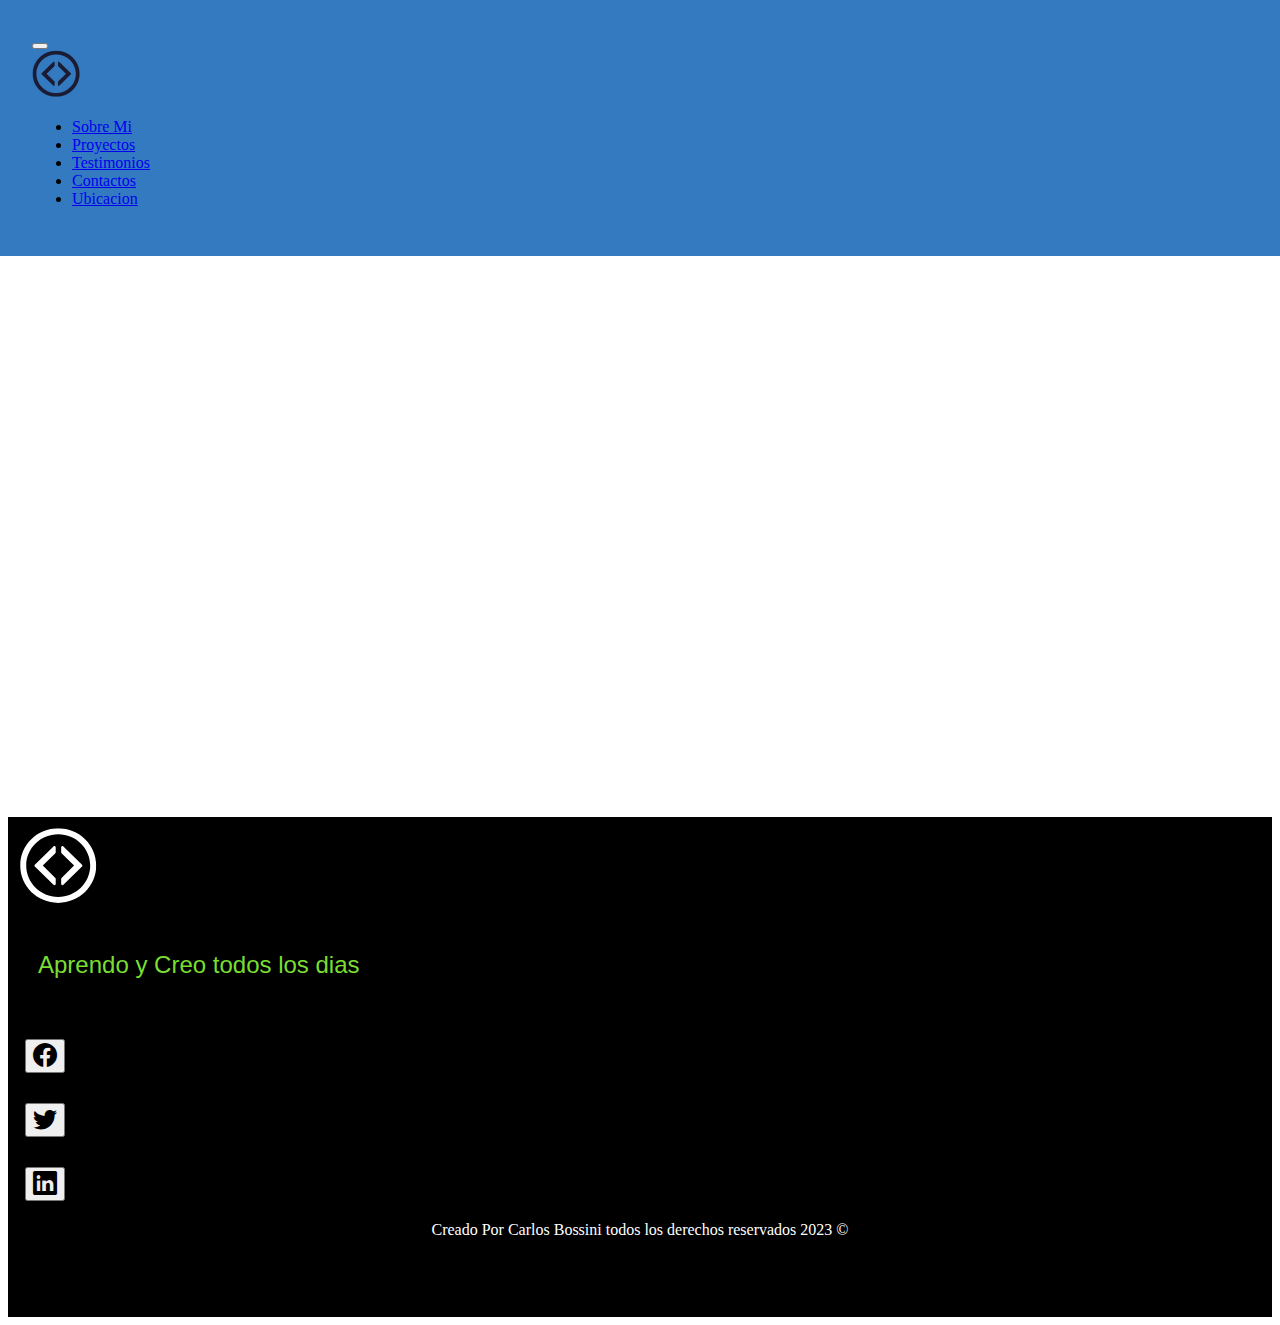
<file: ubicacion.html>
<!DOCTYPE html>
<html lang="es">

<head>
    <!--meta datos-->
    <meta charset="UTF-8">
    <meta name="author" content="Carlos Bossini">
    <meta name="description" content="Portafolio de desarrollo de Calos Bossini">
    <meta name="keywords" content="HTML,CSS,JavaScript, React">
    <!-- <meta name="viewport" conten="device-width=device-width, initial-scale=1"> -->
    <meta name="viewport" content="width=device-width,initial-scale=1,minimum-scale=1">
    <!--titulo-->
    <title>Carlos Bossini2 /Desarrollo web Front-End</title>
    <!--Favicon-->
    <link rel="icon" type="image/x-icon" href="./img/icono.png">

    <!--bootstrap-->
    <link href="https://cdn.jsdelivr.net/npm/bootstrap@5.3.2/dist/css/bootstrap.min.css" rel="stylesheet"
        integrity="sha384-T3c6CoIi6uLrA9TneNEoa7RxnatzjcDSCmG1MXxSR1GAsXEV/Dwwykc2MPK8M2HN" crossorigin="anonymous">
    <!--bootstrap-->
    <link rel="stylesheet" href="https://cdn.jsdelivr.net/npm/bootstrap-icons@1.11.1/font/bootstrap-icons.css">
    <!--css-->
    <link rel="stylesheet" href="./css/style.css">
    <link rel="preconnect" href="https://fonts.googleapis.com">
    <link rel="preconnect" href="https://fonts.gstatic.com" crossorigin>
    <link
        href="https://fonts.googleapis.com/css2?family=Oswald:wght@500;600&family=Poppins:wght@700&family=Young+Serif&display=swap"
        rel="stylesheet">
    <link rel="preconnect" href="https://fonts.googleapis.com">
    <link rel="preconnect" href="https://fonts.gstatic.com" crossorigin>
    <link
        href="https://fonts.googleapis.com/css2?family=Oswald:wght@500;600&family=Poppins:wght@700&family=Share+Tech+Mono&family=Young+Serif&display=swap"
        rel="stylesheet">

</head>


<body class="container-fluid">
    <!--Barra de Navegacion-->
    <header>
        <nav class="navbar navbar-expand-md navbar-light ">
            <div class="container-fluid">
                <button class="navbar-toggler" type="button" data-bs-toggle="collapse" data-bs-target="#navbarToggler"
                    aria-controls="navbarToggler" aria-expanded="false" aria-label="Toggle navigation">
                    <span class="navbar-toggler-icon"></span>
                </button>
                <div class="collapse navbar-collapse " id="navbarToggler">
                    <a class="navbar-brand" href="#"><img class="logo" src="./img/icono.png" alt="logopaginaweb">
                    </a>
                    <ul class="navbar-nav d-flex justify-content-center align-items-center">
                        <li class="nav-item">
                            <a class="nav-link active" aria-current="page" href="./index.html#sobre-mi">Sobre Mi</a>
                        </li>
                        <li class="nav-item">
                            <a class="nav-link" href="./index.html#proyectos">Proyectos</a>
                        </li>
                        <li class="nav-item">
                            <a class="nav-link" aria-disabled="true" href="./index.html#testimonios">Testimonios</a>
                        </li>
                        <li class="nav-item">
                            <a class="nav-link " aria-disabled="true" href="./contacto.html#contact">Contactos</a>
                        </li>
                        <li class="nav-item">
                            <a class="nav-link " aria-disabled="true" href="#nuestra-ubicacion">Ubicacion</a>
                        </li>
                    </ul>

                </div>
            </div>
        </nav>
    </header>







    <h3 class="nuestra-ubicacion row" id="#nuestra-ubicacion">NUESTRA UBICACION</h3>
    <div class="mapouter">
        <div class="gmap_canvas"><iframe class="gmap_iframe" width="100%" frameborder="0" scrolling="no"
                marginheight="0" marginwidth="0"
                src="https://maps.google.com/maps?width=600&amp;height=400&amp;hl=en&amp;q=University of Oxford&amp;t=&amp;z=14&amp;ie=UTF8&amp;iwloc=B&amp;output=embed"></iframe><a
                href="https://connectionsgame.org/">Connections Unlimited</a></div>
        <style>
            .mapouter {
                position: relative;
                text-align: right;
                width: 100%;
                height: 400px;
            }

            .gmap_canvas {
                overflow: hidden;
                background: none !important;
                width: 100%;
                height: 400px;
            }

            .gmap_iframe {
                height: 400px !important;
            }
        </style>
    </div>





    <footer class="seccion-oscura d-flex flex-column align-items-center justify-content-center">
        <img class="footer-logo" src="./img/icono-blanco.svg" alt="logo del portafolio">
        <p class="footer-texto text-center">Aprendo y Creo todos los dias</p>
        <div class="iconos-redes-sociales d-flex flex-wrap align-items-center justify-content-center">
            <a href="https://www.facebook.com/" alt="face"><button class="face rounded-5 "> <i
                        class="bi bi-facebook"></i></button></a>
            <a href="https://twitter.com/i/flow/login?input_flow_data=%7B%22requested_variant%22%3A%22eyJsYW5nIjoiZXMifQ%3D%3D%22%7D"
                alt="twitter"><button class="twitter rounded-5"><i class="bi bi-twitter"></i></button></a>
            <a href="https://ar.linkedin.com/" alt="linkedin"><button class="linkedin rounded-5"> <i
                        class="bi bi-linkedin"></i></button></a>
        </div>

        <div class="derecho-de-autor">Creado Por Carlos Bossini todos los derechos reservados 2023 &#169;</div>
    </footer>



    <script src="https://cdn.jsdelivr.net/npm/bootstrap@5.3.2/dist/js/bootstrap.bundle.min.js"
        integrity="sha384-C6RzsynM9kWDrMNeT87bh95OGNyZPhcTNXj1NW7RuBCsyN/o0jlpcV8Qyq46cDfL"
        crossorigin="anonymous"></script>
</body>

</html>
</file>
<file: css/style.css>
/*Barra de naveganacion*/

header
{
    position: fixed;
    width: 100%;
   top: 0;
   z-index:9999 ;
left: 0;
right: 0;
}
body
{
    padding-top:100px;
}
.navbar {
    padding: 2rem;
    background-color: #347ac0 !important;

}

.navbar-collapse {
    align-items: center;
    justify-content: space-between;
}

/*adaptable responsivo*/
@media screen and (max-width:767px) {
    .logo {
        display: none;
    }
}

/*seccion hero*/
.hero {
    background-color: #f5f6f7;
    min-height: 450px;
    text-align: center;

}

section {
    display: flex;
    flex-direction: column;
    align-items: center;
    justify-content: center;
}

h1 {
    font-size: 2.5rem;
    font-family: 'Oswald', sans-serif;

}
.hero-principal
{
    padding: 30px;
 
}
.hero-imagen
{
    
    width: 200px;
    height: 200px;
    margin: 20px;

}
.hero-principal h2
{
    font-size: 1.5rem;
    color:#615151;
}
/*sobre mi*/
.sobre-mi
{
    height: 500px;
    padding:  10px;
    scroll-margin-top: 100px;
}
.sobre-mi .contenedor
{
    width: auto;
    text-align: center;
}


@media screen and (min-width: 700px)
{
.hero-inferior-imagen
{
    max-width: 600px;
}
}

.seccion-oscura
{
    color:white;
    background-color: black;
}
.seccion-clara
{

    color: black;
    background-color: whitesmoke;

}
.seccion-titulo
{
    font-size: 2rem;
    padding: 15px 0;
    font-family: 'Oswald', sans-serif;
}
.seccion-texto
{
    font-size: 1.2rem;
}
.experiencia
{
    padding: 40px 40px 60px 40px;
    
}


.experiencia-titulo
{
    font-size: 25px;
    font-weight: bold;
    margin: 10px 0;
}
.experiencia i{
    font-size: 2.5rem;
    color:#7ade30;
    background-color: #0a0a23;
    padding: 8px 19px;
    border-radius: 50%;

}
.badges-contenedor
{
    font-size: 20px;
    font-weight: bold;
    margin:10px 0;
}
.badges
{
    padding: 10px;
    margin: 5px;
}

.experiencia{
    padding: 20px;
    border:2px solid #8080804d;
    display:flex;
    flex-direction: column;
    align-items: center;
    justify-content: space-evenly;
}

.experiencia .columna:hover
{
    color:white;
    background-color: #1b1b32;
   

}

.experiencia .columna
{
    padding: 20px;
    border:solid #8080804d;
    display: flex;
    flex-direction: column;
   justify-content: space-around;
   align-items: center;
}

/*Proyectos*/
.proyectos-recientes
{
    padding: 40px;
    scroll-margin-top: 100px;
}
.seccion-descripcion
{
font-size: 1.2rem;
color:#615151;
}
.texto-blanco
{
    color: white;
}
.texto-negro
{
    color: black;
}
.proyectos-recientes img
{
height: 100%;
width: 100%;
padding: 10px;
border-radius: 10px;
display: block;
transition: all 0.2s ease;

}
.proyectos-contenedor
{
    padding-top: 60px;
    margin-bottom: 40px;
}
.proyecto:hover .overlay
{
opacity: 1;

}
.overlay
{
    transition: all 0.2s ease;
    opacity:0;
    position:absolute;
    bottom: 10px;
   /* transform:(-50%, -50%);*/
    text-align:center;
    width: 100%;

}
.overlay p{
    font-size: 25px;
    font-weight: bold;
    margin-bottom: 0;
    text-transform: uppercase;
    text-shadow: 0px 5px 3px blueviolet;
  
}
.proyecto
{
    position: relative;
}

.proyecto:hover img
{
    opacity: 0.2;
}

.proyecto:hover  .overlay

{
    opacity:1;
}

.overlay .iconos-contenedor
{
    display: flex;
    justify-content: space-around;
}
.overlay i
{
color:black;
font-size: 60px ;
margin:10px;

}

@media screen and (max-width:400px)
{
    .overlay p
    {
        font-size: 18px;
    }
    .overlay i {
        font-size: 40px;
    }
}
@media screen and (max-width:400px)
{
    .seccion-texto
    {
        width: 100%;
        padding:1rem;
        text-align: justify;
    }
}
.btn-info
{
    font-size: 1.1rem;
    margin: 20px;
    font-weight: bold;
    
}
/*articulos*/

.articulos
{
    
    height: 500px;
    padding: 30px;
}
.articulos .card
{
max-width: 600px;
width: 80%;
margin:20px;
text-align: center;
}
.articulos .card-header
{
    font-weight: bold;
}
.list-group-item:hover
{
 
 
    text-decoration: none;
    opacity: 0.5;
    background-color: #656060;
    width: 100%;

}
/*testimonios*/
.testimonios
{
    padding:40px 40px 80px 40px;
    scroll-margin-top: 100px;

}
.testimonios-carrusel
{
    max-width: 800px;
}
.carousel-item
{
    min-height: 500px;

}

.carousel-item .container
{
    width:100%;
    height: 100%;
    display: flex;
    flex-direction: column;
    align-items: center;
    justify-content: center;
}
.testimonio-imagen
{
    height: 150px;
    width: 150px;
    margin: 10px 10px 20px 10px;

}
.testimonio-texto
{
    max-width: 70%;
    font-size: 20px;
    text-align: center;
    font-family: 'Share Tech Mono', monospace;
    
}

.testimonio-info
{
    font-weight: bold;
    text-align: center;

}
.testimonio-info p
{
    margin-bottom: 0;
   
}

.testimonio-footer .cliente
{
    font-size: 1.2rem;
    
}

.testimonio-info .cargo
{
    font-size:0.9rem;
    color:#656060;
    
}



.contacto .container
{
    max-width: auto;
    min-height: 200px;
    padding: 20px;
}
.contacto .rectangulo
{
margin-top: -5rem;
background-color: rgb(13, 110, 253);
border-radius:10px;
box-shadow: 0 1px 4px 1px white;
}
.contacto .row
{
    width: 100%;
    display: flex;
    align-items: center;
}
.contacto .seccion-descripcion{
    color:white;
    font-size: 1.2rem;
}

.contacto button:hover
{
    background-color: white;
    color: black;
}
.contacto button{
    color:white;
    font-weight: bold;
    background-color: transparent;
    border: 2px solid white;
    padding: 1.25rem;
    margin:10px;
    border-radius: 100%;
    transition: all 0.2s ease-in-out;
}
.contacto button:hover i
{
    color:black;
    
}
.contacto button i{
    color:white;
    font-size: 1.3rem;
    transition: all 0.2s ease-in-out ;
}
/*pie de pagina */
footer
{
    min-height: 500px;
}
.footer-logo
{
    height: 80px;
    width: 80px;
    margin: 10px;

}
.footer-texto
{
    font-size: 1.5rem;
    padding: 20px;
    margin: 10px;
    margin-bottom: 30px;
    font-family: 'Lucida Sans', 'Lucida Sans Regular', 'Lucida Grande', 'Lucida Sans Unicode', Geneva, Verdana, sans-serif;
    color: #7ade30;
}
.derecho-de-autor
{
    text-align: center;
    padding-left: 10px;
    padding-right: 10px;
}
/*iconos redes sociales*/

.iconos-redes-sociales a
{
    width: 50px;
    height: 50px;
    display:flex;
    align-items: center;
    justify-content: center;
    padding: 2px;
    margin:10px;
    border-radius: 50%;
    transition: all 0.2s ease-in;
  
  
}

.iconos-redes-sociales i
{
    
    font-size: 1.5rem;
    transition: all 0.2s ease-in;
}
.iconos-redes-sociales a:hover{
    background-color: white;
    border: 2px solid rgb(13,110,253);
}

.iconos-redes-sociales a:hover i
{
    color: #0a0a23;

}

.derecho
{
    font-size: 15px;
    color:white;
    padding: 20px;
}

/* contacto.index */
.header {
    color: #36A0FF;
    font-size: 27px;
    padding: 10px;
}



.form-group
{
display: flex;
padding-top: 20px;
justify-content: space-around;
left: 20px;
right: 20px;
}

.btn
{
    margin-bottom: 20px;
}
@media (max-width:770px)
{
    .formy
    {
        width: 100%;
    }
}
.contact-container
{
    scroll-margin-top: 120px;
}

/* nuestra ubiacion */

.nuestra-ubicacion
{
padding-top: 50px;
display: flex;
text-align: center;
justify-content: space-around;
text-decoration: overline;
padding-bottom: 100px;
}

.mapouter
{
margin-bottom: 100px;
}
</file>
